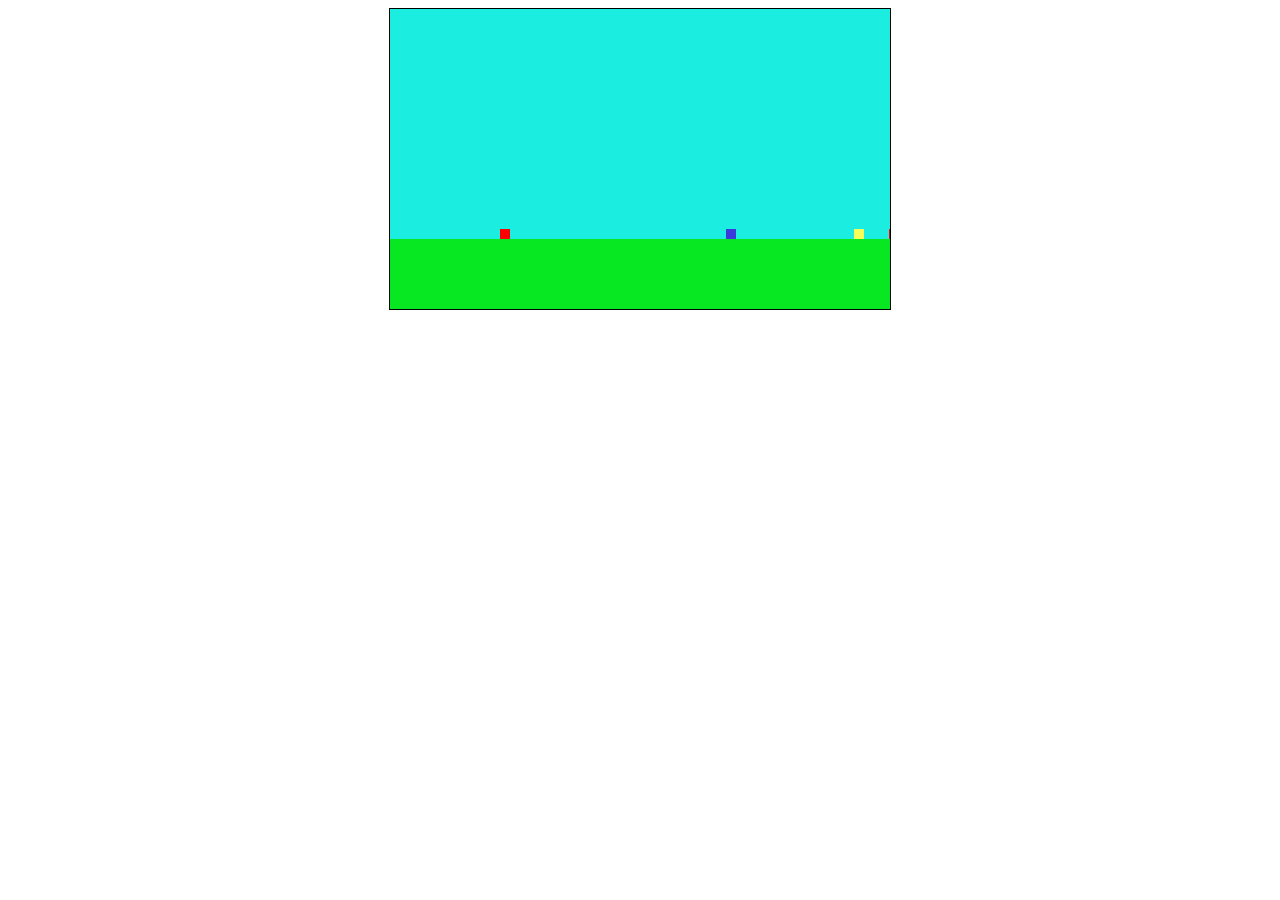
<file: index.html>
<!DOCTYPE html>
<html>
    <head>
        <title>
            Ejercicios TitanPush
        </title>
        <meta charset="utf-8"/>
        <meta content="width=device-width, initial-scale=1.0" name="viewport"/>
        <link href="styles.css" rel="stylesheet" type="text/css">
        </link>
    </head>
</html>
<body>
    <canvas height="300" id="canvas" width="500">
    </canvas>
    <script src="jubilacion.js" type="text/javascript">
    </script>
    <script src="robots.js" type="text/javascript">
    </script>
</body>
</file>
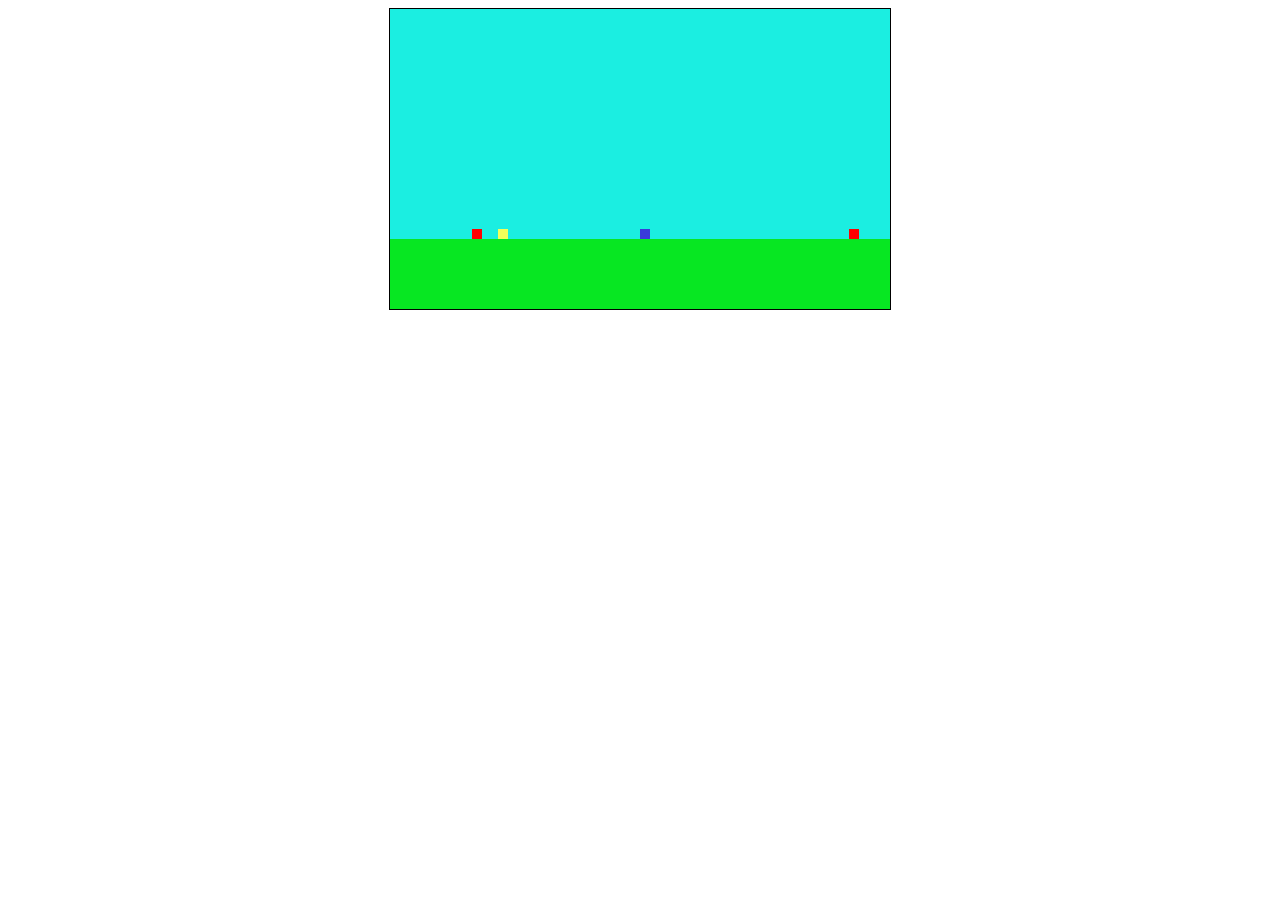
<file: ejercicio2/index.html>
<!DOCTYPE html>
<html>
    <head>
        <title>
            Ejercicio 2 TitanPush
        </title>
        <meta charset="utf-8"/>
        <meta content="width=device-width, initial-scale=1.0" name="viewport"/>
        <link href="styles.css" rel="stylesheet" type="text/css">
        </link>
    </head>
</html>
<body>
    <canvas height="300" id="canvas" width="500">
    </canvas>
    <script src="robots.js" type="text/javascript">
    </script>
</body>
</file>
<file: styles.css>
body {
    text-align: center;
}
canvas {
    margin: auto;
    border: 1px solid #000;
}
</file>
<file: ejercicio2/styles.css>
body {
    text-align: center;
}
canvas {
    margin: auto;
    border: 1px solid #000;
}
</file>
